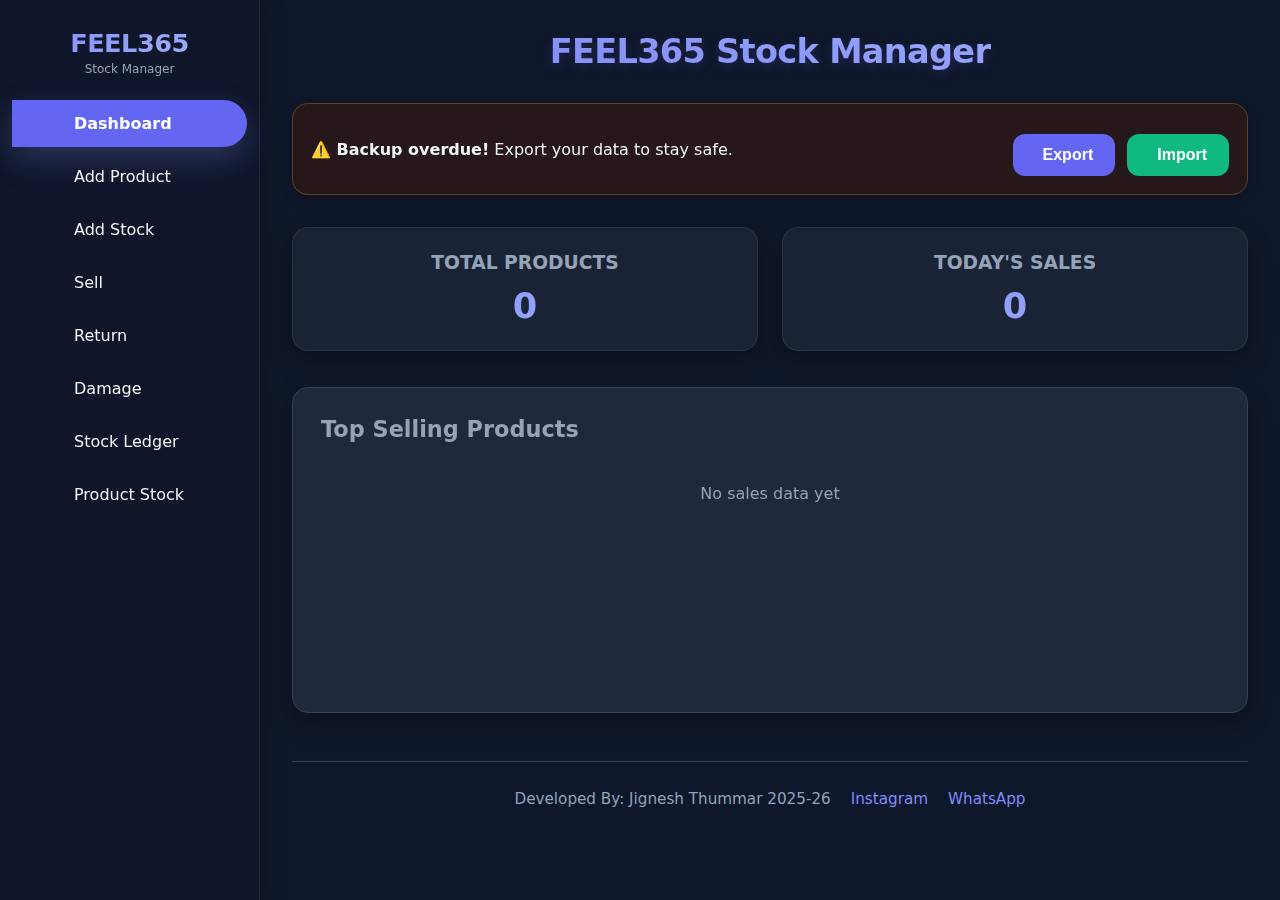
<file: feel365-inventory/index.html>
<!DOCTYPE html>
<html lang="en">
<head>
  <meta charset="UTF-8" />
  <meta name="viewport" content="width=device-width, initial-scale=1.0"/>
  <title>FEEL365 Stock Manager</title>
  <link rel="icon" href="[data-uri]">
  <link rel="manifest" href="manifest.json" />
  <meta name="theme-color" content="#6366f1" />

  <!-- ApexCharts (Modern, Animated, Free) -->
  <script src="https://cdn.jsdelivr.net/npm/apexcharts"></script>

  <!-- Font & Icons -->
  <link rel="preconnect" href="https://fonts.googleapis.com">
  <link rel="preconnect" href="https://fonts.gstatic.com" crossorigin>
  <link href="https://fonts.googleapis.com/css2?family=Manrope:wght@400;500;600;700&display=swap" rel="stylesheet">
  <link rel="stylesheet" href="https://cdnjs.cloudflare.com/ajax/libs/font-awesome/6.5.0/css/all.min.css">

  <style>
    :root {
      --primary: #6366f1;
      --primary-dark: #4f46e5;
      --primary-light: #818cf8;
      --primary-gradient: linear-gradient(135deg, #818cf8, #a5b4fc);
      --bg: #0f172a;
      --card: #1e293b;
      --text: #f1f5f6;
      --text-light: #94a3b8;
      --border: #334155;
      --success: #34d399;
      --warning: #fbbf24;
      --danger: #f87171;
      --sidebar-bg: rgba(15, 23, 42, 0.92);
      --glass: rgba(30, 41, 59, 0.7);
      --transition: all 0.3s cubic-bezier(0.25, 0.8, 0.25, 1);
      --radius: 16px;
      --shadow: 0 10px 25px rgba(0, 0, 0, 0.3);
      --shadow-hover: 0 12px 30px rgba(129, 140, 248, 0.25);
    }

    * { margin: 0; padding: 0; box-sizing: border-box; }
    body {
      background: var(--bg);
      color: var(--text);
      font-family: 'Manrope', system-ui, sans-serif;
      display: flex;
      min-height: 100vh;
      overflow-x: hidden;
    }

    /* SIDEBAR */
    .sidebar {
      width: 260px;
      background: var(--sidebar-bg);
      backdrop-filter: blur(16px);
      -webkit-backdrop-filter: blur(16px);
      padding: 28px 0;
      display: flex;
      flex-direction: column;
      border-right: 1px solid rgba(255,255,255,0.08);
      box-shadow: var(--shadow);
      z-index: 10;
    }
    .sidebar-header {
      padding: 0 24px 24px;
      text-align: center;
    }
    .logo {
      font-size: 1.6rem;
      font-weight: 800;
      background: var(--primary-gradient);
      -webkit-background-clip: text;
      background-clip: text;
      color: transparent;
      letter-spacing: -0.5px;
    }
    .logo-sub {
      font-size: 0.75rem;
      color: var(--text-light);
      margin-top: 4px;
    }

    .sidebar a {
      display: flex;
      align-items: center;
      padding: 14px 24px;
      color: var(--text);
      text-decoration: none;
      gap: 14px;
      transition: var(--transition);
      position: relative;
      border-radius: 0 32px 32px 0;
      margin: 0 12px 6px;
    }
    .sidebar a:hover {
      background: rgba(99, 102, 241, 0.15);
      transform: translateX(4px);
    }
    .sidebar a.active {
      background: var(--primary);
      color: white;
      font-weight: 600;
      box-shadow: var(--shadow-hover);
    }
    .sidebar a i {
      width: 24px;
      text-align: center;
      font-size: 1.15rem;
    }

    /* MAIN CONTENT */
    .main-content {
      flex: 1;
      padding: 32px;
      overflow-y: auto;
    }
    header h1 {
      text-align: center;
      font-size: 2.1rem;
      background: var(--primary-gradient);
      -webkit-background-clip: text;
      background-clip: text;
      color: transparent;
      margin-bottom: 32px;
      font-weight: 800;
      letter-spacing: -0.7px;
      text-shadow: 0 4px 12px rgba(99, 102, 241, 0.2);
    }

    .backup-alert {
      background: rgba(70, 26, 3, 0.4);
      border-left: 4px solid var(--warning);
      padding: 18px;
      border-radius: var(--radius);
      display: flex;
      justify-content: space-between;
      align-items: center;
      margin-bottom: 32px;
      animation: pulse 2s infinite;
      backdrop-filter: blur(10px);
      border: 1px solid rgba(251, 191, 36, 0.25);
      box-shadow: 0 4px 12px rgba(0,0,0,0.2);
    }
    @keyframes pulse {
      0% { box-shadow: 0 0 0 0 rgba(251, 191, 36, 0.4); }
      70% { box-shadow: 0 0 0 12px rgba(251, 191, 36, 0); }
      100% { box-shadow: 0 0 0 0 rgba(251, 191, 36, 0); }
    }

    /* METRIC CARDS */
    .dashboard-grid {
      display: grid;
      grid-template-columns: repeat(auto-fit, minmax(220px, 1fr));
      gap: 24px;
      margin-bottom: 36px;
    }
    .metric-card {
      background: var(--glass);
      border-radius: var(--radius);
      padding: 24px;
      text-align: center;
      cursor: pointer;
      transition: var(--transition);
      border: 1px solid rgba(255,255,255,0.08);
      box-shadow: var(--shadow);
    }
    .metric-card:hover {
      transform: translateY(-6px);
      box-shadow: var(--shadow-hover);
      background: rgba(30, 41, 59, 0.85);
    }
    .metric-card h3 {
      color: var(--text-light);
      margin-bottom: 12px;
      font-weight: 600;
    }
    .metric-card .value {
      font-size: 2.2rem;
      font-weight: 800;
      background: var(--primary-gradient);
      -webkit-background-clip: text;
      background-clip: text;
      color: transparent;
    }

    .section {
      background: var(--card);
      border-radius: var(--radius);
      padding: 28px;
      margin: 28px 0;
      border: 1px solid var(--border);
      backdrop-filter: blur(8px);
      box-shadow: var(--shadow);
    }
    .section h2 {
      margin-bottom: 22px;
      color: var(--text-light);
      font-size: 1.4rem;
      display: flex;
      justify-content: space-between;
      align-items: center;
      font-weight: 700;
    }

    /* CONTROLS */
    .controls {
      display: flex;
      gap: 20px;
      margin-bottom: 24px;
      flex-wrap: wrap;
    }
    .search-box, .threshold-box {
      flex: 1;
      min-width: 200px;
    }
    .search-box input, .threshold-box input {
      width: 100%;
      padding: 12px 16px;
      border-radius: 12px;
      background: #334155;
      border: 1px solid var(--border);
      color: var(--text);
      font-family: 'Manrope', sans-serif;
      transition: var(--transition);
    }
    .search-box input:focus, .threshold-box input:focus {
      outline: none;
      border-color: var(--primary-light);
      box-shadow: 0 0 0 3px rgba(99, 102, 241, 0.2);
    }
    .threshold-box label {
      display: block;
      margin-bottom: 8px;
      color: var(--text-light);
      font-size: 0.95rem;
    }
    .threshold-value {
      font-weight: bold;
      color: var(--warning);
    }

    /* BUTTONS */
    .action-btn {
      padding: 12px 22px;
      background: var(--primary);
      color: white;
      border: none;
      border-radius: 12px;
      cursor: pointer;
      font-weight: 600;
      transition: var(--transition);
      font-family: 'Manrope', sans-serif;
      display: inline-flex;
      align-items: center;
      gap: 8px;
    }
    .action-btn:hover {
      background: var(--primary-dark);
      transform: translateY(-2px);
      box-shadow: var(--shadow-hover);
    }
    .delete-btn {
      background: var(--danger) !important;
    }
    .delete-btn:hover {
      background: #ef4444 !important;
      transform: translateY(-2px);
    }

    /* TABLE */
    table { width: 100%; border-collapse: collapse; margin-top: 16px; }
    th, td { padding: 16px; text-align: left; border-bottom: 1px solid var(--border); }
    th { color: var(--text-light); font-weight: 600; font-size: 0.95rem; }
    tr:last-child td { border-bottom: none; }
    tr:hover td { background: rgba(255,255,255,0.03); }

    /* MODALS */
    .modal {
      display: none;
      position: fixed;
      top: 0; left: 0;
      width: 100%; height: 100%;
      background: rgba(0,0,0,0.8);
      z-index: 100;
      justify-content: center;
      align-items: center;
      backdrop-filter: blur(4px);
    }
    .modal-content {
      background: var(--card);
      width: 90%;
      max-width: 540px;
      padding: 32px;
      border-radius: 20px;
      border: 1px solid var(--border);
      backdrop-filter: blur(12px);
      box-shadow: 0 20px 40px rgba(0,0,0,0.4);
      animation: modalIn 0.3s ease-out;
    }
    @keyframes modalIn {
      from { opacity: 0; transform: scale(0.95); }
      to { opacity: 1; transform: scale(1); }
    }
    .close {
      float: right;
      font-size: 28px;
      cursor: pointer;
      color: var(--text-light);
      transition: color 0.2s;
    }
    .close:hover { color: var(--danger); }

    label {
      display: block;
      margin: 20px 0 10px;
      font-weight: 600;
      color: var(--text-light);
    }
    input, select, button {
      width: 100%;
      padding: 14px;
      border-radius: 12px;
      background: #334155;
      border: 1px solid var(--border);
      color: var(--text);
      font-size: 1rem;
      font-family: 'Manrope', sans-serif;
    }
    button {
      background: var(--primary);
      color: white;
      cursor: pointer;
      font-weight: 600;
      margin-top: 12px;
    }

    /* FOOTER */
    footer {
      text-align: center;
      margin-top: 48px;
      padding-top: 28px;
      color: var(--text-light);
      font-size: 0.95rem;
      border-top: 1px solid var(--border);
      display: flex;
      justify-content: center;
      align-items: center;
      gap: 12px;
      animation: fadeIn 0.6s ease-out;
    }
    @keyframes fadeIn {
      from { opacity: 0; }
      to { opacity: 1; }
    }
    footer a {
      color: var(--primary-light);
      text-decoration: none;
      display: flex;
      align-items: center;
      gap: 8px;
      transition: var(--transition);
    }
    footer a:hover {
      color: #c7d2fe;
      text-decoration: underline;
    }

    @media (max-width: 768px) {
      body { flex-direction: column; }
      .sidebar { width: 100%; height: auto; border-right: none; border-bottom: 1px solid rgba(255,255,255,0.1); }
      .main-content { padding: 20px 16px; }
      .controls { flex-direction: column; }
      .dashboard-grid { grid-template-columns: 1fr; }
    }
  </style>
</head>
<body>
  <!-- SIDEBAR -->
  <nav class="sidebar">
    <div class="sidebar-header">
      <div class="logo">FEEL365</div>
      <div class="logo-sub">Stock Manager</div>
    </div>
    <a href="#" class="nav-link active" data-view="dashboard"><i class="fas fa-chart-line"></i> Dashboard</a>
    <a href="#" class="nav-link" data-view="add-product"><i class="fas fa-plus-circle"></i> Add Product</a>
    <a href="#" class="nav-link" data-view="add-stock"><i class="fas fa-boxes"></i> Add Stock</a>
    <a href="#" class="nav-link" data-view="sell"><i class="fas fa-shopping-cart"></i> Sell</a>
    <a href="#" class="nav-link" data-view="return"><i class="fas fa-undo"></i> Return</a>
    <a href="#" class="nav-link" data-view="damage"><i class="fas fa-exclamation-triangle"></i> Damage</a>
    <a href="#" class="nav-link" data-view="ledger"><i class="fas fa-book"></i> Stock Ledger</a>
    <a href="#" class="nav-link" data-view="stock"><i class="fas fa-warehouse"></i> Product Stock</a>
  </nav>

  <!-- MAIN CONTENT -->
  <div class="main-content">
    <header><h1>FEEL365 Stock Manager</h1></header>

    <div id="backupAlert" class="backup-alert" style="display:none;">
      <div>
        <strong>⚠️ Backup overdue!</strong> Export your data to stay safe.
      </div>
      <div style="display:flex;gap:12px;">
        <button id="backupNowBtn" class="action-btn"><i class="fas fa-file-export"></i> Export</button>
        <button id="importDataBtn" class="action-btn" style="background:#10b981;"><i class="fas fa-file-import"></i> Import</button>
      </div>
    </div>

    <!-- VIEWS -->
    <div id="view-dashboard" class="view">
      <div class="dashboard-grid">
        <div class="metric-card" id="flip-add-product">
          <h3>TOTAL PRODUCTS</h3>
          <div class="value" id="totalProducts">0</div>
        </div>
        <div class="metric-card" id="flip-sell">
          <h3>TODAY'S SALES</h3>
          <div class="value" id="todaySales">0</div>
        </div>
      </div>

      <div class="section">
        <h2>Top Selling Products</h2>
        <div id="bestSellingChart" style="height: 220px;"></div>
      </div>
    </div>

    <div id="view-stock" class="view" style="display:none;">
      <div class="section">
        <h2>
          Product Stock
          <button id="whatsappStockBtn" class="action-btn"><i class="fab fa-whatsapp"></i> WhatsApp Stock</button>
        </h2>
        
        <div class="controls">
          <div class="search-box">
            <input type="text" id="stockSearch" placeholder="🔍 Search products..." />
          </div>
          <div class="threshold-box">
            <label>Low Stock Threshold: <span id="thresholdValue">5</span> units</label>
            <input type="range" id="lowStockThreshold" min="1" max="50" value="5" />
          </div>
        </div>
        <div style="display:flex;gap:12px;margin-bottom:20px;">
          <button id="clearFiltersBtn" class="action-btn" style="background:#64748b;"><i class="fas fa-broom"></i> Clear Filters</button>
        </div>

        <table>
          <thead><tr><th>Product</th><th>Current Stock</th><th>Actions</th></tr></thead>
          <tbody id="stockTableBody"></tbody>
        </table>
      </div>
    </div>

    <!-- Other views remain structurally identical (only styles changed via CSS) -->
    <div id="view-add-product" class="view" style="display:none;">
      <div class="section">
        <h2>Add New Product</h2>
        <label>Product Name</label>
        <input type="text" id="newProductName" placeholder="e.g. Cotton Suit" />
        <button id="saveProductBtn" class="action-btn"><i class="fas fa-check"></i> Add Product</button>
      </div>
    </div>

    <div id="view-add-stock" class="view" style="display:none;">
      <div class="section">
        <h2>Add Stock</h2>
        <label>Select Product</label>
        <select id="addStockProduct"></select>
        <label>Quantity</label>
        <input type="number" id="addStockQty" min="1" placeholder="Enter quantity" />
        <button id="saveAddStockBtn" class="action-btn"><i class="fas fa-box-open"></i> Add Stock</button>
      </div>
    </div>

    <div id="view-sell" class="view" style="display:none;">
      <div class="-section">
        <h2>Record Sale</h2>
        <label>Select Product</label>
        <select id="sellProduct"></select>
        <label>Quantity</label>
        <input type="number" id="sellQty" min="1" placeholder="Enter quantity" />
        <button id="saveSellBtn" class="action-btn"><i class="fas fa-cash-register"></i> Record Sale</button>
      </div>
    </div>

    <div id="view-return" class="view" style="display:none;">
      <div class="section">
        <h2>Record Return</h2>
        <label>Select Product</label>
        <select id="returnProduct"></select>
        <label>Quantity</label>
        <input type="number" id="returnQty" min="1" placeholder="Enter quantity" />
        <button id="saveReturnBtn" class="action-btn"><i class="fas fa-undo-alt"></i> Record Return</button>
      </div>
    </div>

    <div id="view-damage" class="view" style="display:none;">
      <div class="section">
        <h2>Report Damage</h2>
        <label>Select Product</label>
        <select id="damageProduct"></select>
        <label>Quantity</label>
        <input type="number" id="damageQty" min="1" placeholder="Enter quantity" />
        <button id="saveDamageBtn" class="action-btn"><i class="fas fa-exclamation-triangle"></i> Report Damage</button>
      </div>
    </div>

    <div id="view-ledger" class="view" style="display:none;">
      <div class="section">
        <h2>Stock Ledger</h2>
        <div class="action-bar" style="display:flex;gap:12px;flex-wrap:wrap;margin-bottom:16px;">
          <input type="date" id="dateFilter" />
          <button id="filterLedgerBtn" class="action-btn"><i class="fas fa-filter"></i> Filter</button>
          <button id="exportLedgerBtn" class="action-btn"><i class="fas fa-file-export"></i> Export Backup</button>
          <button id="whatsappLedgerBtn" class="action-btn"><i class="fab fa-whatsapp"></i> WhatsApp Report</button>
        </div>
        <table>
          <thead><tr><th>Date</th><th>Product</th><th>Change</th><th>Type</th></tr></thead>
          <tbody id="ledgerBody"></tbody>
        </table>
      </div>
    </div>

    <!-- MODALS -->
    <div id="importModal" class="modal">
      <div class="modal-content">
        <span class="close import-close">&times;</span>
        <h3 style="margin-bottom:16px;"><i class="fas fa-file-import"></i> Import Backup Data</h3>
        <p>Upload a previously exported JSON backup file to restore your inventory.</p>
        <input type="file" id="importFile" accept=".json" style="margin:16px 0;" />
        <button id="confirmImportBtn" class="action-btn">Restore Data</button>
      </div>
    </div>

    <div id="deleteModal" class="modal">
      <div class="modal-content">
        <span class="close delete-close">&times;</span>
        <h3 style="margin-bottom:16px;"><i class="fas fa-exclamation-triangle"></i> Delete Product</h3>
        <p>Are you sure you want to delete <strong id="deleteProductName"></strong>? All stock history will remain, but product will be removed.</p>
        <button id="confirmDeleteBtn" class="delete-btn"><i class="fas fa-trash"></i> Yes, Delete</button>
      </div>
    </div>

    <footer>
      <p>Developed By: Jignesh Thummar 2025-26</p>
      <a href="https://instagram.com/official.jignesh.1" target="_blank">
        <i class="fab fa-instagram"></i> Instagram
      </a>
      <a href="https://wa.me/919825531314" target="_blank">
        <i class="fab fa-whatsapp"></i> WhatsApp
      </a>
    </footer>
  </div>

  <!-- Keep your core logic -->
  <script src="js/db.js"></script>
  <script src="js/ui.js"></script>
  <script>
    if ('serviceWorker' in navigator) {
      navigator.serviceWorker.register('/sw.js');
    }
  </script>
</body>
</html>
</file>
